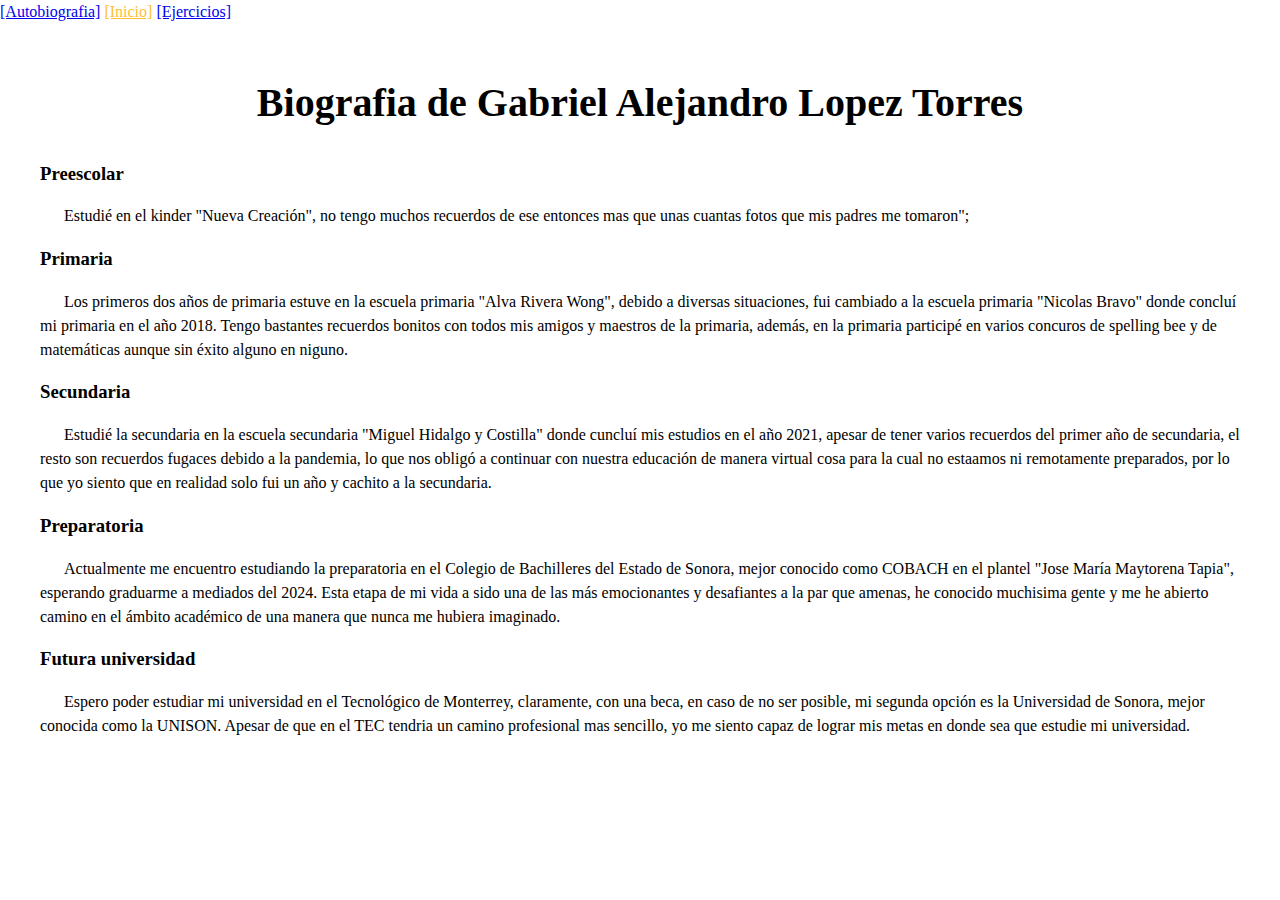
<file: biografia.html>
<!DOCTYPE html>
<html lang="en">
    <head>
        <meta charset="UTF-8">
        <meta name="viewport" content="width=device-width, initial-scale=1.0">
        <link rel="stylesheet" href="style.css">
        <title>GALT - Autobiografia</title>
        <link rel="shortcut icon" href="img/favicon.png">
    </head>
    <body>

        <header id="main-header">
            <nav>
                <a href="https://woloqo.github.io/paginagalt/biografia.html" class="nav-link">[Autobiografia]</a>
                <a href="https://woloqo.github.io/paginagalt/" class="nav-link" style="color: #FFBD33;">[Inicio]</a>
                <a href="https://woloqo.github.io/paginagalt/ejercicios.html" class="nav-link">[Ejercicios]</a>
            </nav>
        </header>

        <section id="main-content">

            <h1>Biografia de Gabriel Alejandro Lopez Torres</h1>

            <h3>Preescolar</h3>

            <p>Estudié en el kinder "Nueva Creación", no tengo muchos recuerdos de ese entonces mas que unas cuantas 
            fotos que mis padres me tomaron"; </p>

            <h3>Primaria</h3>

            <p>Los primeros dos años de primaria estuve en la escuela primaria "Alva Rivera Wong", debido a diversas
            situaciones, fui cambiado a la escuela primaria "Nicolas Bravo" donde concluí mi primaria en el año 2018.
             Tengo bastantes recuerdos bonitos con todos mis amigos y maestros de la primaria, además, en la primaria
            participé en varios concuros de spelling bee y de matemáticas aunque sin éxito alguno en niguno.</p>

            <h3>Secundaria</h3>

            <p>Estudié la secundaria en la escuela secundaria "Miguel Hidalgo y Costilla" donde cuncluí mis estudios en el año
            2021, apesar de tener varios recuerdos del primer año de secundaria, el resto son recuerdos fugaces debido a la 
            pandemia, lo que nos obligó a continuar con nuestra educación de manera virtual cosa para la cual no estaamos ni
            remotamente preparados, por lo que yo siento que en realidad solo fui un año y cachito a la secundaria.
            </p>

            <h3>Preparatoria</h3>

            <p>Actualmente me encuentro estudiando la preparatoria en el Colegio de Bachilleres del Estado de Sonora, mejor conocido 
            como COBACH en el plantel "Jose María Maytorena Tapia", esperando graduarme a mediados del 2024. Esta etapa de mi vida a 
            sido una de las más emocionantes y desafiantes a la par que amenas, he conocido muchisima gente y me he abierto camino 
            en el ámbito académico de una manera que nunca me hubiera imaginado.</p>

            <h3>Futura universidad</h3>

            <p>Espero poder estudiar mi universidad en el Tecnológico de Monterrey, claramente, con una beca, en caso de no ser
            posible, mi segunda opción es la Universidad de Sonora, mejor conocida como la UNISON. Apesar de que en el TEC tendria
            un camino profesional mas sencillo, yo me siento capaz de lograr mis metas en donde sea que estudie mi universidad.
            </p>
            
        </section>

    </body>
</html>
</file>
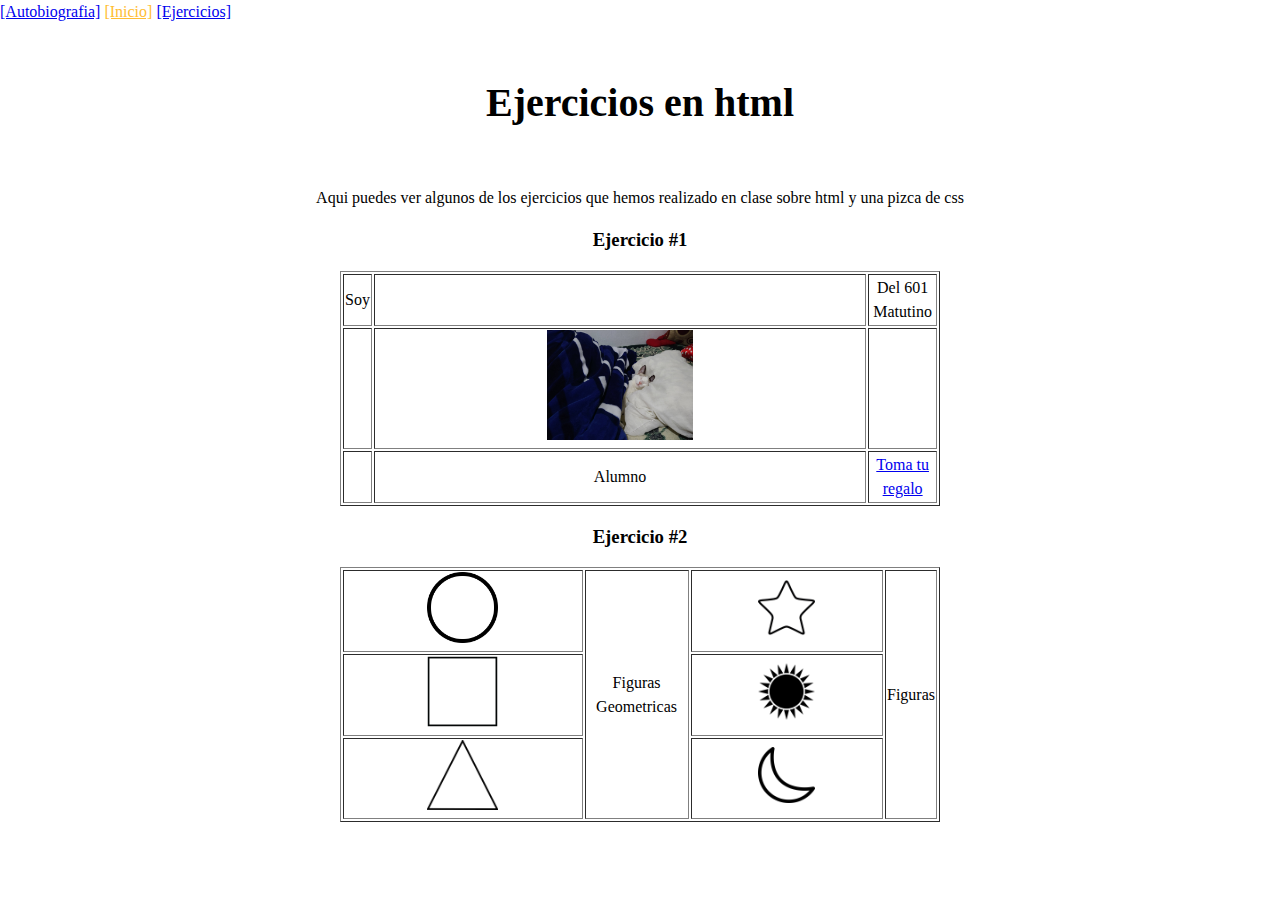
<file: ejercicios.html>
<!DOCTYPE html>
<html lang="en">
    <head>
        <meta charset="UTF-8">
        <meta name="viewport" content="width=device-width, initial-scale=1.0">
        <link rel="stylesheet" href="style.css">
        <title>GALT - Ejercicios</title>
        <link rel="shortcut icon" href="img/favicon.png">
    </head>
    <body>
        
        <header id="main-header">
            <nav>
                <a href="/biografia.html" class="nav-link">[Autobiografia]</a>
                <a href="/index.html" class="nav-link" style="color: #FFBD33;">[Inicio]</a>
                <a href="/ejercicios.html" class="nav-link">[Ejercicios]</a>
            </nav>
        </header>

        <section id="main-content">

            <h1>Ejercicios en html</h1>
            <p style="text-align: center;"><br>Aqui puedes ver algunos de los ejercicios que hemos realizado en clase sobre html y una pizca de css<br></p>

            <h3 style="text-align: center;">Ejercicio #1</h3>

            <table style="width:50%; text-align: center; margin: 0 auto;" border=”1px”>
                <tr>
                    <td>Soy</td>
                    <td></td> 
                    <td>Del 601 Matutino</td>
                </tr>
                <tr>
                    <td></td>
                    <td><img src="/img/ejercicio1/kata.jpg" alt="kata" style="width: 30%;"></td> 
                    <td></td>
                </tr>
                <tr>
                    <td></td>
                    <td>Alumno</td> 
                    <td><a href="http://google.com" target="_blank">Toma tu regalo</a></td>
                </tr>
            </table>
              
            <h3 style="text-align: center;">Ejercicio #2</h3>

            <table style="width:50%; text-align: center; margin: 0 auto;" border=”1px”>
                <tr>
                    <td><img src="/img/ejercicio2/circulo.png" alt="circulo" style="width: 30%;"></td> 
                    <td rowspan="3">Figuras Geometricas</td>
                    <td><img src="/img/ejercicio2/estrella.png" alt="estrella" style="width: 30%;"></td>
                    <td rowspan="3">Figuras</td>
                    
                </tr>
                <tr>
                    <td><img src="/img/ejercicio2/cuadrado.png" alt="cuadrado" style="width: 30%;"></td>
                    <td><img src="/img/ejercicio2/sol.png" alt="sol" style="width: 30%;"></td>
                </tr>
                <tr>
                    <td><img src="/img/ejercicio2/triangulo.png" alt="triangulo" style="width: 30%;"></td>
                    <td><img src="/img/ejercicio2/luna.png" alt="luna" style="width: 30%;"></td>
                </tr>
            </table>

        </section>

    </body>
</html>
</file>
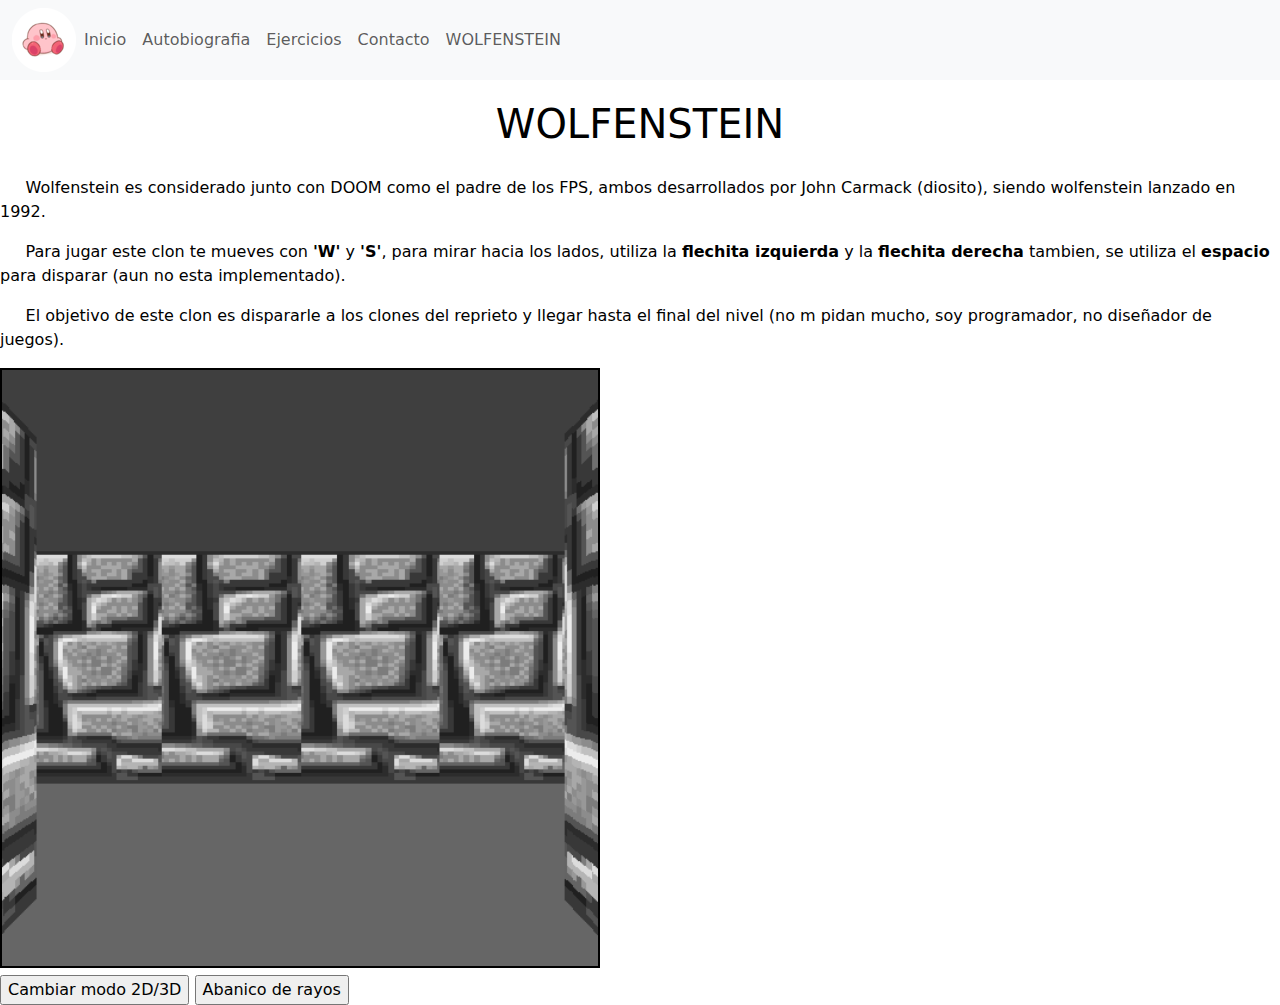
<file: wolfenstein.html>
<!DOCTYPE html>
<html lang="en">

<head>
    <meta charset="UTF-8">
    <meta name="viewport" content="width=device-width, initial-scale=1.0">
    <script src="js/raycasting.js"></script>
    <link rel="shortcut icon" href="img/favicon128.png" type="image/x-icon">
    <link rel="stylesheet" href="bootstrap/css/bootstrap.min.css">
    <link rel="stylesheet" href="style.css">
    <script src="bootstrap/js/bootstrap.bundle.min.js"></script>
    <title> - W O L F E N S T E I N - </title>
</head>

<body onload="init();">

    <nav class="navbar navbar-expand-lg bg-body-tertiary">
        <div class="container-fluid">
          <img src="img/favicon64.png" alt="woloqo.">
          <button class="navbar-toggler" type="button" data-bs-toggle="collapse" data-bs-target="#navbarSupportedContent" aria-controls="navbarSupportedContent" aria-expanded="false" aria-label="Toggle navigation">
            <span class="navbar-toggler-icon"></span>
          </button>
          <div class="collapse navbar-collapse" id="navbarSupportedContent">
            <ul class="navbar-nav me-auto mb-2 mb-lg-0">
              <li class="nav-item">
                <a class="nav-link" href="https://woloqo.github.io/paginagalt/">Inicio</a>
              </li>
              <li class="nav-item">
                <a class="nav-link" href="https://woloqo.github.io/paginagalt/biografia.html">Autobiografia</a>
              </li>
              <li class="nav-item">
                <a class="nav-link" href="https://woloqo.github.io/paginagalt/ejercicios.html">Ejercicios</a>
              </li>
              <li class="nav-item">
                <a class="nav-link" href="https://woloqo.github.io/paginagalt/contacto.html">Contacto</a>
              </li>
              <li class="nav-item">
                <a class="nav-link" href="https://woloqo.github.io/paginagalt/wolfenstein.html">WOLFENSTEIN</a>
              </li>
          </div>
        </div>
      </nav>
    
    <div class="juego">

      <div class="info">
        <h1>WOLFENSTEIN</h1>
        <p>Wolfenstein es considerado junto con DOOM como el padre de los FPS, 
          ambos desarrollados por John Carmack (diosito), siendo wolfenstein lanzado en 1992.
        </p>
        <p>
          Para jugar este clon te mueves con <b>'W'</b> y <b>'S'</b>, para mirar hacia los lados,
          utiliza la <b>flechita izquierda</b> y la <b>flechita derecha</b> tambien, se utiliza el <b>espacio</b>
          para disparar (aun no esta implementado).
        </p>
        <p>
          El objetivo de este clon es dispararle a los clones del reprieto y llegar hasta el final del nivel
          (no m pidan mucho, soy programador, no diseñador de juegos).
        </p>
      </div>

      <div class="jueguito">
        <canvas id="canvas" style="border: 2px solid #000000;"></canvas>
      </div>

      <input type="button" value="Cambiar modo 2D/3D" onclick="switchMode()">
      <input type="button" value="Abanico de rayos" onclick="switchAbanico()">

    </div>

</body>

</html>
</file>
<file: style.css>
body {
	margin: 0 auto;
	color: #000000;
	font-size: 1em;
	line-height: 1.5em;
}

h1{
    font-size: 2.5em;
    text-align: center;
    padding: 20px;
}

#main-header.nav{
    text-align: center;
}    

#main-content{
    padding-top: 20px;
    padding-left: 40px;
    padding-right: 40px;
}

p{
    text-indent: 2%;
}

.social{
    display: flex;
    justify-content: center;
    column-gap: 40px;
}

.galeria{
    display: grid;
    grid-template-columns: repeat(auto-fit, minmax(250px, 1fr));
    width: 95%;
    margin: auto;
    grid-gap: 10px;
    overflow: hidden;
}

.galeria > a{
    display: block;
    position: relative;
    overflow: hidden;
    box-shadow: 0 0 6px rgba(0, 0, 0, 0.5);
}

.galeria img{
    width: 100%;
    vertical-align: top;
    height: 300px;
    object-fit: cover;
    transition: transform 0.5s;
}

.galeria a:hover img{
    filter:blur(2px);
    transform: scale(1.3);
}

.light-box{
    position: fixed;
    top: 0;
    left: 0;
    transition: transform .3s ease-in-out;
    width: 100%;
    height: 100vh;
    display: flex;
    justify-content: center;
    align-items: center;
    transform: scale(0);
}

.light-box img{
    height: 70vh;
}

.light-box:target{
    backdrop-filter: blur(2px);
    transform: scale(1);
}

.close{
    display: block;
    position: absolute;
    top: 10vh;
    right:35vw;
    background: rgb(222, 75, 143);
    color: white;
    text-decoration: none;
    width: 40px;
    height: 40px;
    text-align: center;
    line-height: 40px;
    border-radius: 80%;
}

table{
    background-color: #ffffff;
    color: black;
}

.field {
    align-items: center;
    margin-bottom: 10px;
}
  
.field label {
    display: block;
    font-size: 24px;
    color: #777;
}

.field input {
    min-width: 250px;
    line-height: 1.5;
    font-size: 14px;
}

input[type="submit"] {
    padding: 6px 30px;
    font-size: 14px;
    background-color: #4460AA;
    color: #fff;
    border: none
}

#form{
    text-align: center;
    align-items: center;
}
</file>
